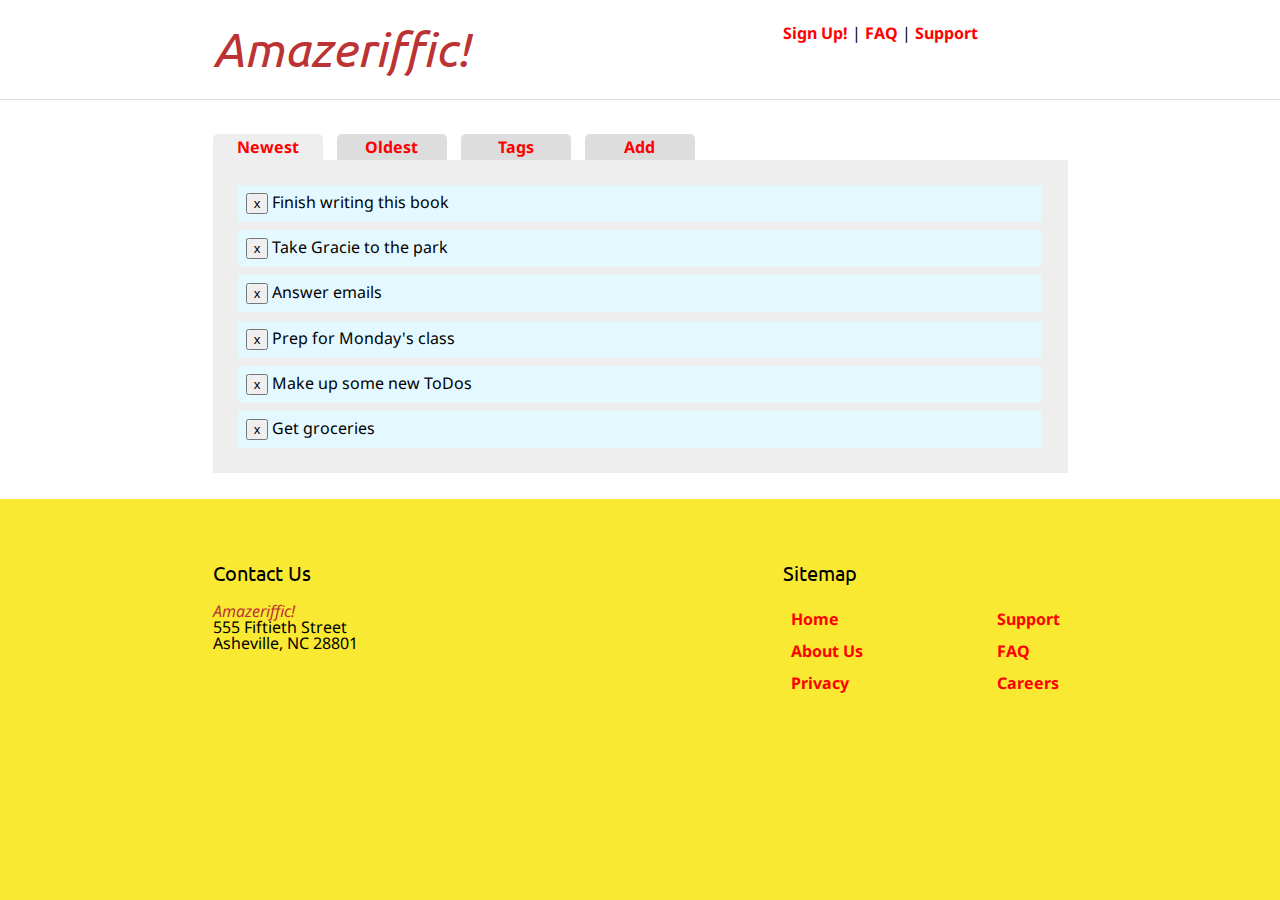
<file: index.html>
<!DOCTYPE html>

<html>
<head>
    <title>Amazeriffic</title>
    <meta charset="UTF-8">
    <link href='http://fonts.googleapis.com/css?family=Ubuntu' rel='stylesheet' type='text/css'>
    <link href='http://fonts.googleapis.com/css?family=Droid+Sans' rel='stylesheet' type='text/css'>     
    <link rel="stylesheet" type="text/css" href="reset.css">
    <link rel="stylesheet" type="text/css" href="style.css">
    
</head>

<body>
    <header>
        <div class="container">
            <h1>Amazeriffic!</h1>
            
            <nav>
                <a href='#'>Sign Up!</a> |
                <a href='faq.html'>FAQ</a> |
                <a href='#'>Support</a>
            </nav>
        </div>
    </header>
    
    <main>
        <div class="container">
            <div class="tabs">
                <a href=""><span class="active">Newest</span></a>
                <a href=""><span>Oldest</span></a>
                <a href=""><span>Tags</span></a>
                <a href=""><span>Add</span></a>
            </div>
            <div class="content">
               
            </div>
        </div>
    </main>
    <footer>
        <div class="container">
            <div class="contact">
                <h5>Contact Us</h5>
                
                <p id='contactName'>Amazeriffic!</p>
                <p>555 Fiftieth Street</p>
                <p>Asheville, NC 28801</p>
            </div>
            <div class="sitemap">
                <h5>Sitemap</h5>
                
                <ul>
                    <div id="leftFooter">
                        <li><a href="#">Home</a></li>
                        <li><a href="#">About Us</a></li>
                        <li><a href="#">Privacy</a></li>
                    </div>
                    <div id="rightFooter">
                        <li><a href="#">Support</a></li>
                        <li><a href="#">FAQ</a></li>
                        <li><a href="#">Careers</a></li>
                    </div>

                </ul>
            </div>
        </div>
    </footer>
    <script src="http://code.jquery.com/jquery-2.0.3.min.js"></script>
    <script src="javascript/app.js"></script>
</body>
</html>
</file>
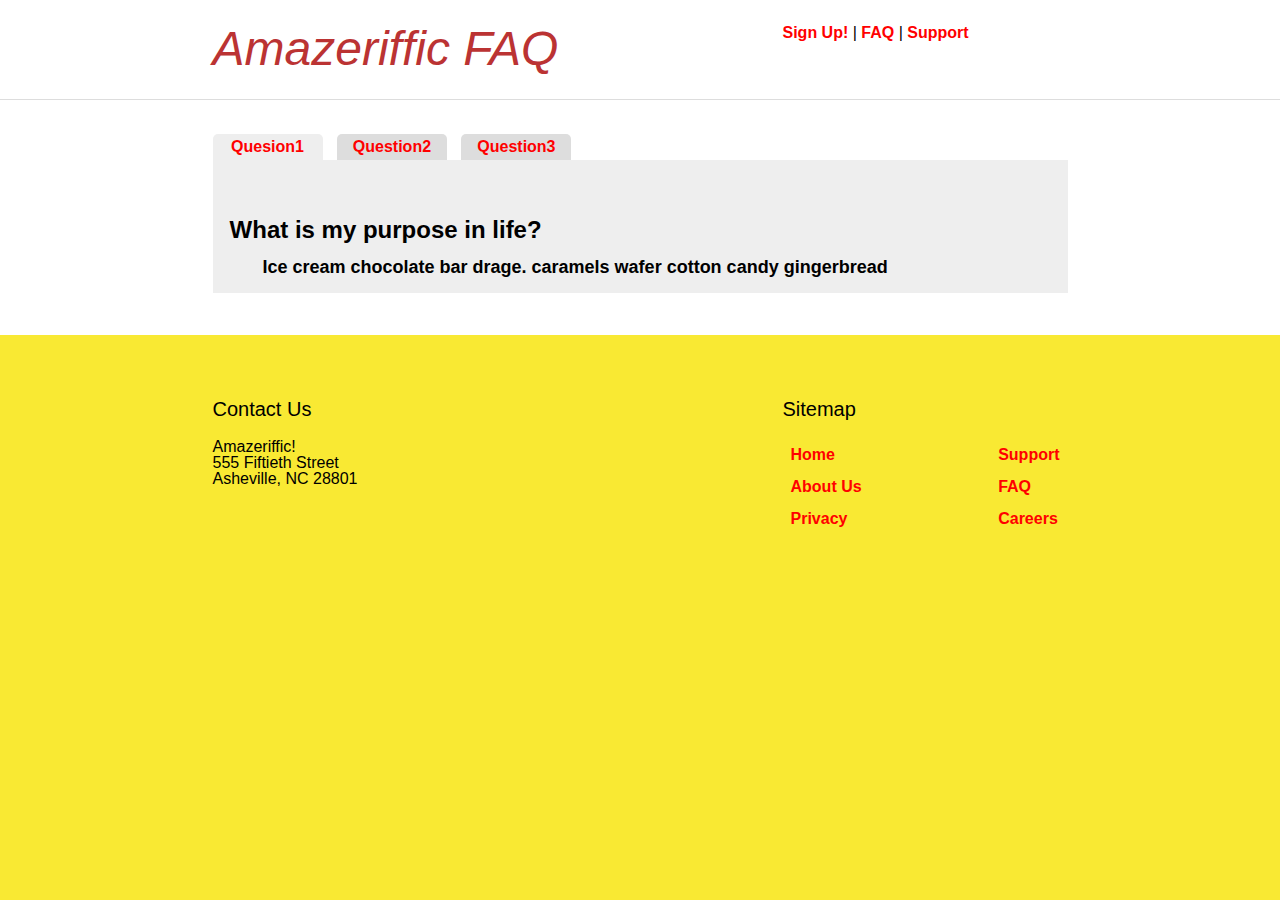
<file: faq.html>
<!DOCTYPE html>

<html>
<head>
    <title>FAQ</title>
    <meta charset="UTF-8">
    <link rel="stylesheet" type="text/css" href="reset.css">
    <link rel="stylesheet" type="text/css" href="style.css">
</head>

<body id='top'>
    <header>
        <div class="container">
            <h1>Amazeriffic FAQ</h1>
            <nav>
            <a href='#'>Sign Up!</a> |
            <a href='faq.html'>FAQ</a> |
            <a href='#'>Support</a>
            </nav>
        </div>
    </header>
    <main>
        <div class="container">
            <div class="tabs">
                <a href=""><span class="active">Quesion1</span></a>
                <a href=""><span>Question2</span></a>
                <a href=""><span>Question3</span></a>
            </div>
            <div class="content">
               
            </div>
        </div>
        <br>
    </main>
    <footer>
        <div class="container">
            <div class="contact">
                <h5>Contact Us</h5>
                
                <p>Amazeriffic!</p>
                <p>555 Fiftieth Street</p>
                <p>Asheville, NC 28801</p>
            </div>
            <div class="sitemap">
                <h5>Sitemap</h5>
                
                <ul>
                    <div id="leftFooter">
                        <li><a href="index.html">Home</a></li>
                        <li><a href="#">About Us</a></li>
                        <li><a href="#">Privacy</a></li>
                    </div>
                    <div id="rightFooter">
                        <li><a href="#">Support</a></li>
                        <li><a href="faq.html">FAQ</a></li>
                        <li><a href="#">Careers</a></li>
                    </div>
                </ul>
            </div>
        </div>
    </footer>
    <script src="http://code.jquery.com/jquery-2.0.3.min.js"></script>
    <script src="javascript/faq.js"></script>
</body>
</html>
</file>
<file: style.css>
body {
	background: #f9e933;
	font-family: 'Droid Sans', sans-serif;
}
.tabs a span {
	display: inline-block;
	border-radius: 5px 5px 0 0;
	width: 100px;
	margin-right: 10px;
	text-align: center;
	background: #ddd;
	padding: 5px;
}
.tabs a span.active{
	background: #eee;
}
.content{
	background: #eee;
	padding: 2%;
}
main .content li{
	background: #E3F8FF;
	margin: 1%;
}
.tabs{
	margin-top:4%;
}
header {
	background: white;
	border-bottom: 1px solid #ddd;
	padding: 25px 0 25px 0;
}
header {
	background: white;
}

main {
	display: block;
	background: white;
	padding-bottom: 5%;
}
#remove{
	color: red;
}
header, main, footer {
	padding-bottom: 2%;
}

header, main, footer {
	min-width: 855px;
	overflow: hidden;
}

header .container, main .container, footer .container {
	width: 855px;
	margin: auto;
}

header h1, .contact, #leftMain {
	float: left;
	width: 570px;
}
header nav, .sitemap, #rightMain{
	float: right;
	width: 285px;
}
h1,h5 {
	font-size: 3em;  
	float: left; 
	width: 570px;
	font-family: 'Ubuntu', sans-serif;
}
h5 {
	font-size: 1.25em;
	margin-bottom:20px;
}
footer{
	margin-top: 5%;
}
h1, #contactName {
	color: #b33;
	font-style: italic;
}
a { 
	color: #f00; 
	text-decoration: none; 
	font-weight: bold; 
} 

h2{
	font-weight: bold;
	font-size: 1.5em;
	padding-top: 5%;
}
#leftFooter{
	float:left;
}
#rightFooter{
	float:right;
}

h2,{
	font-weight: bold;
}
.answer{
	margin-left: 4%;
	padding-top: 2%;
	font-size: 75%;
}
h3{
	background: #D3D3D3;
	color: #979797;
	border-radius: .2em;
	padding: 1%;
}
.spacing{
	margin-top: 2%;
}
input{
	height: 2em;
	width: 30%;
}
li{
	padding:.5em;
}
</file>
